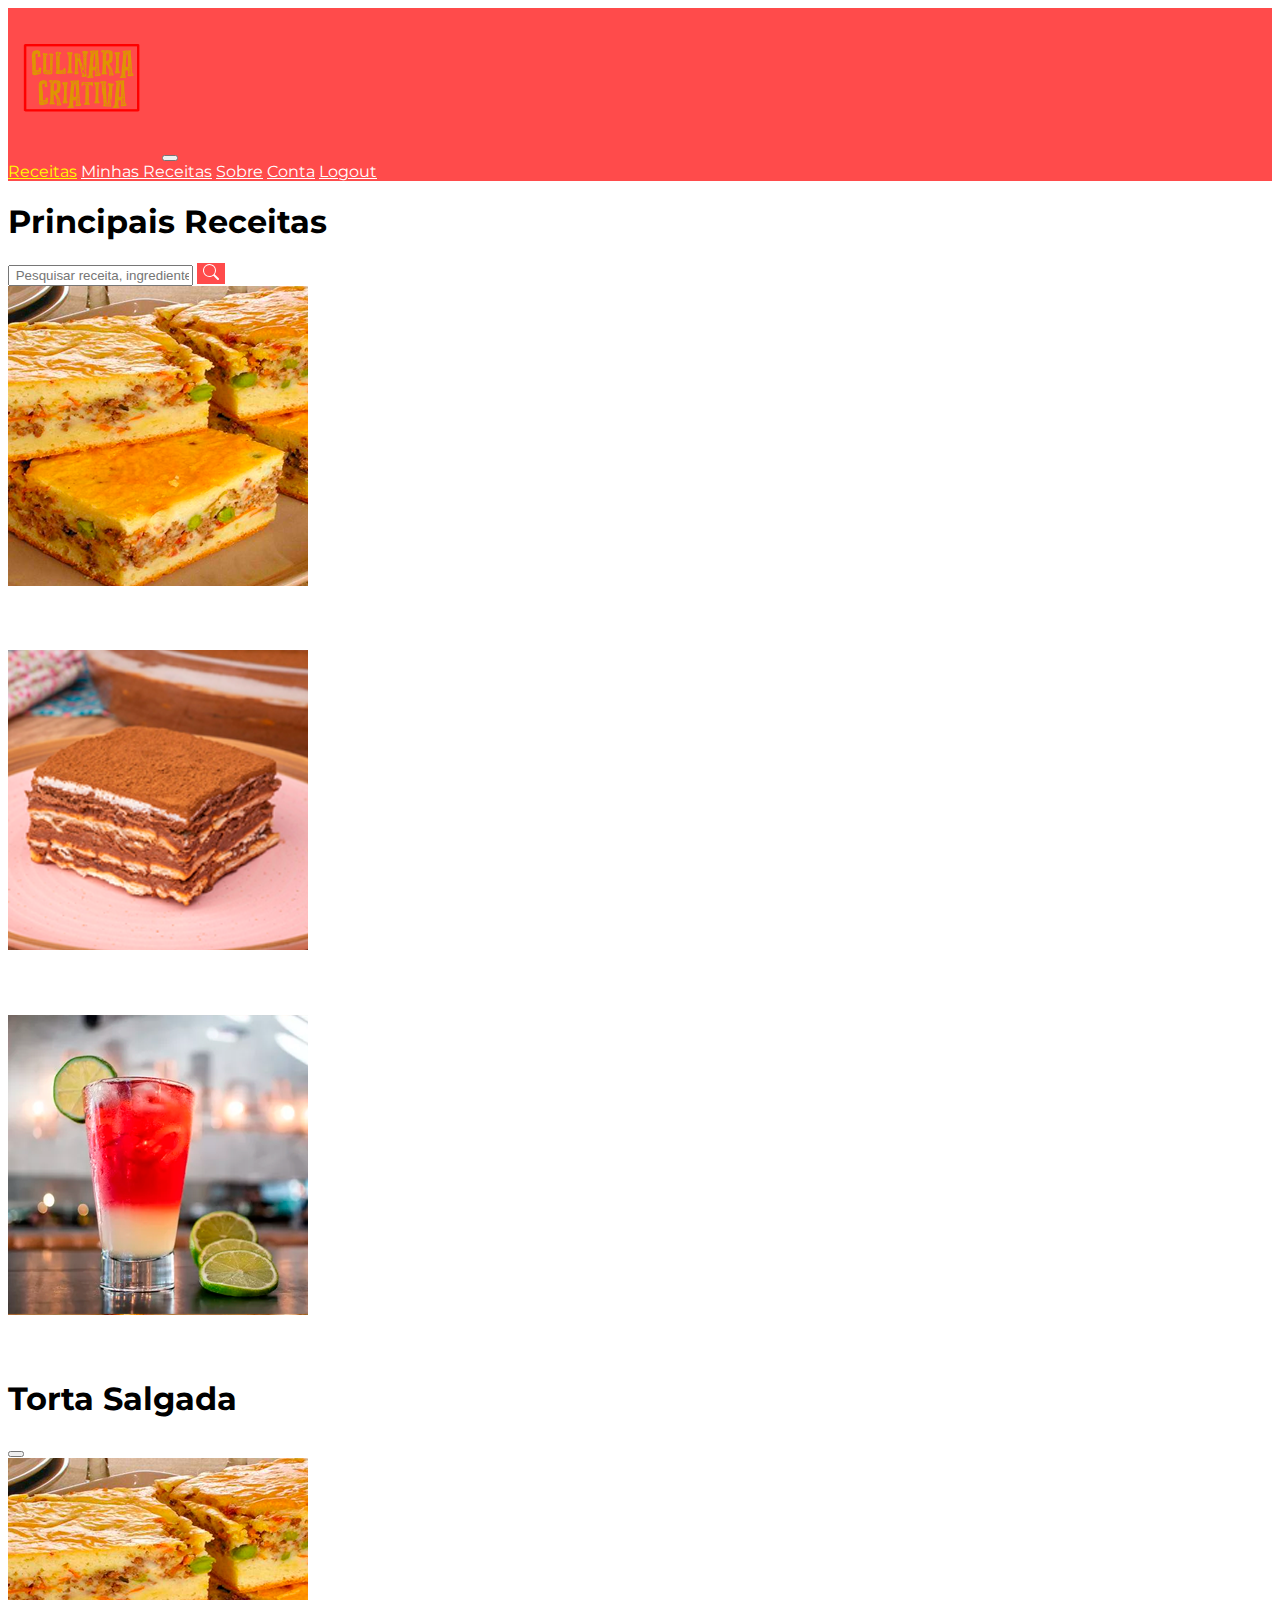
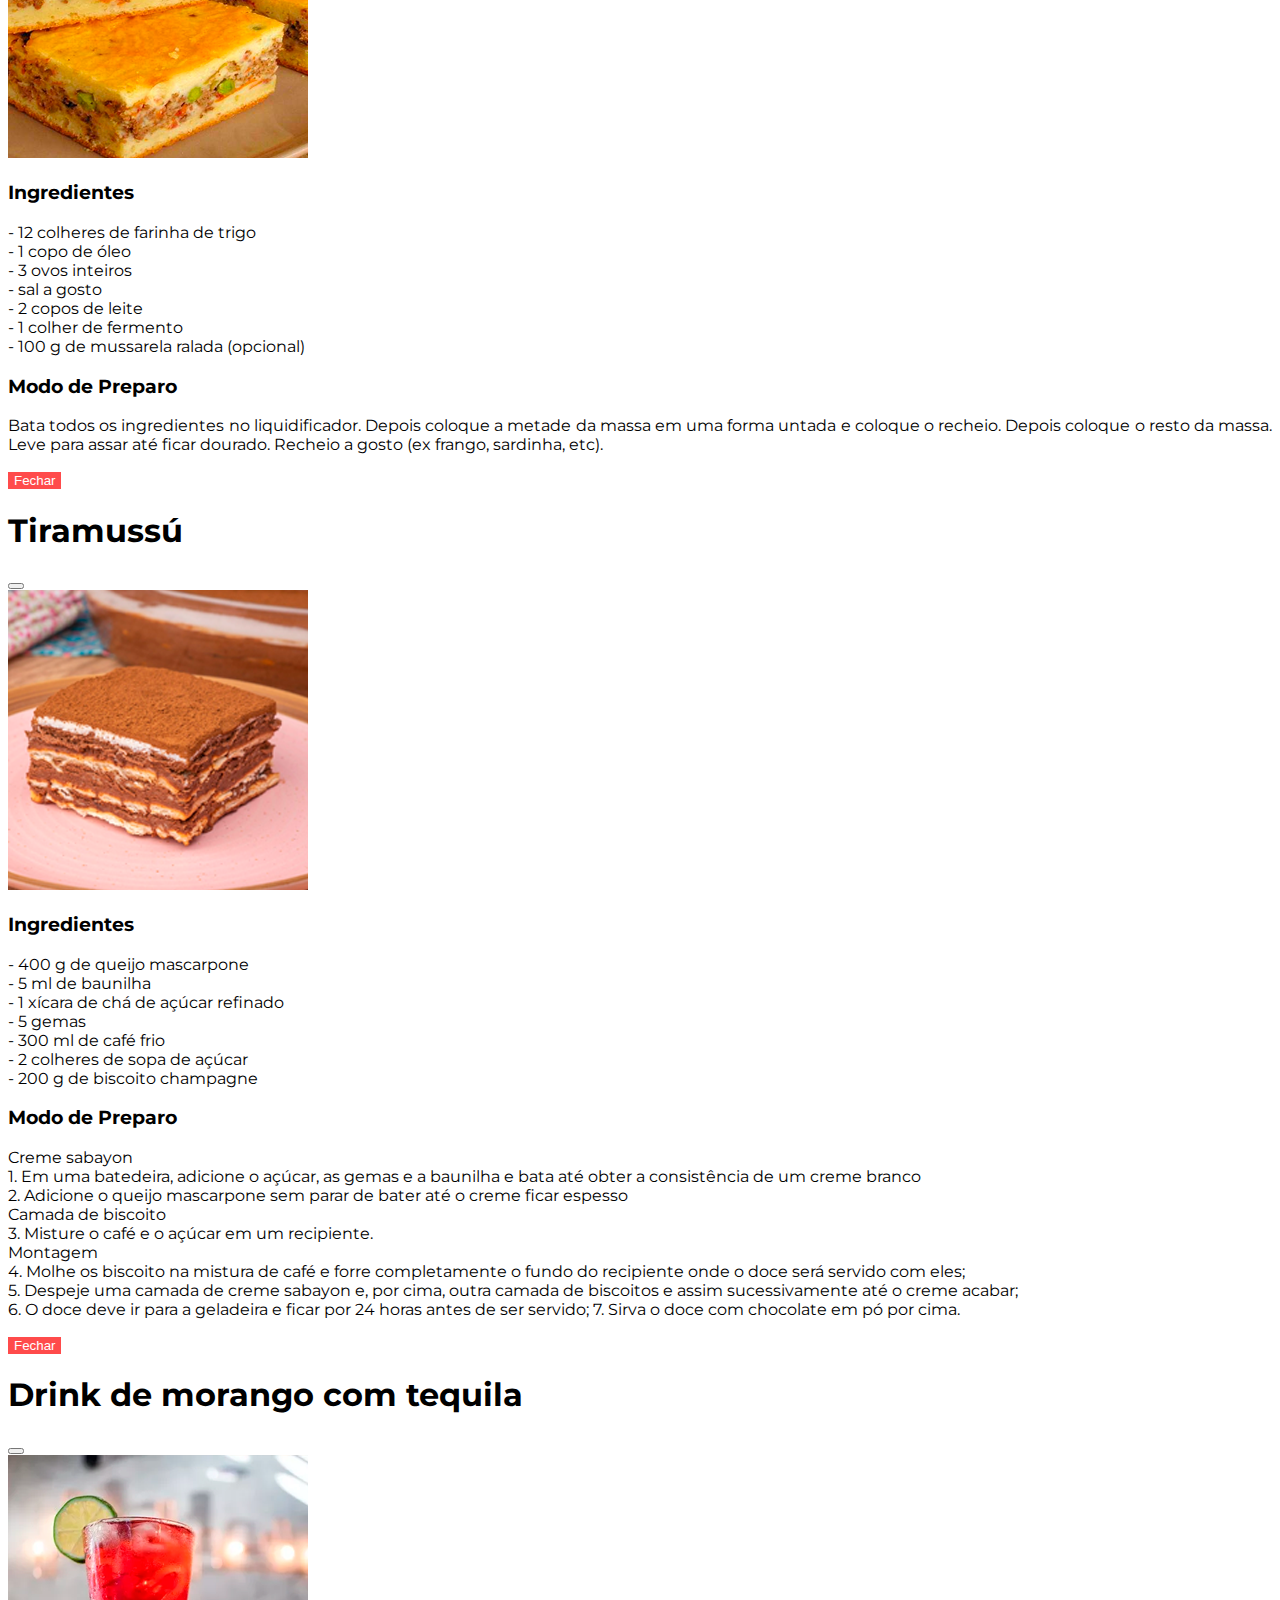
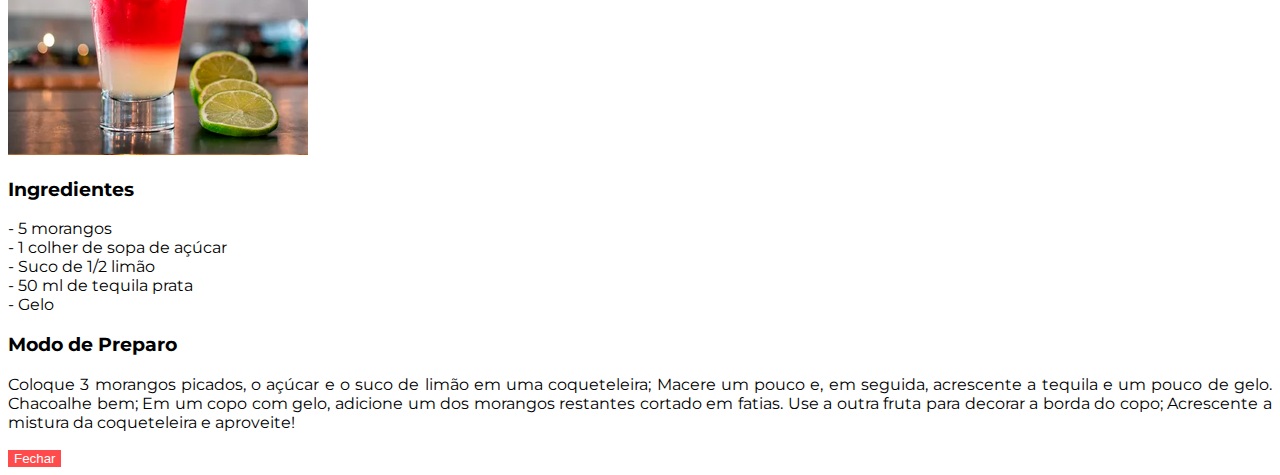
<file: index.html>
<!DOCTYPE html>
<html lang="pt-br">
<head>
    <meta charset="UTF-8">
    <meta name="viewport" content="width=device-width, initial-scale=1.0">
    <title>Receitas</title>
    <link rel="shortcut icon" href="assets/images/LOGO.png" type="image/x-icon">
    <link href="https://cdn.jsdelivr.net/npm/bootstrap@5.3.0/dist/css/bootstrap.min.css" rel="stylesheet" integrity="sha384-9ndCyUaIbzAi2FUVXJi0CjmCapSmO7SnpJef0486qhLnuZ2cdeRhO02iuK6FUUVM" crossorigin="anonymous">
    <link rel="stylesheet" href="styles/main.css">
</head>
<body>
    <header>
        <nav class="navbar navbar-expand-lg bg-body-tertiary">
            <div class="container-fluid">
              <a class="navbar-brand" href="index.html"><img class="logo" src="assets/images/LOGO.png" alt="Logo Culinária Criativa"></a>
              <button class="navbar-toggler" type="button" data-bs-toggle="collapse" data-bs-target="#navbarNavAltMarkup" aria-controls="navbarNavAltMarkup" aria-expanded="false" aria-label="Toggle navigation">
                <span class="navbar-toggler-icon"></span>
              </button>
              <div class="collapse navbar-collapse" id="navbarNavAltMarkup">
                <div class="navbar-nav">
                  <a class="nav-link active" aria-current="page" href="Autenticacao/autenticar_receita.php">Receitas</a>
                  <a class="nav-link" href="Autenticacao/autenticar_minhasReceitas.php">Minhas Receitas</a>
                  <a class="nav-link" href="sobre.html">Sobre</a>
                  <a class="nav-link" href="Conta/conta.html">Conta</a>
                  <a class="nav-link" href="/Conectar/logout.php">Logout</a>

                </div>
              </div>
            </div>
          </nav>
    </header>

    <main>
      <h1 class="m-4 mb-5 text-center">Principais Receitas</h1>

      <form action="./Receitas/pesquisa_receita.php" method="post">
        <div class="input-group m-4 mb-5 m-auto" style="width: 400px;">
            <input type="text" class="form-control" name="termoPesquisa" placeholder=" Pesquisar receita, ingrediente ou relacionado" aria-label="Recipient's username" aria-describedby="button-addon2">
            <button class="btn btn-outline-secondary" type="submit" id="button-addon2">
                <svg xmlns="http://www.w3.org/2000/svg" width="16" height="16" fill="currentColor" class="bi bi-search" viewBox="0 0 16 16">
                    <path d="M11.742 10.344a6.5 6.5 0 1 0-1.397 1.398h-.001c.03.04.062.078.098.115l3.85 3.85a1 1 0 0 0 1.415-1.414l-3.85-3.85a1.007 1.007 0 0 0-.115-.1zM12 6.5a5.5 5.5 0 1 1-11 0 5.5 5.5 0 0 1 11 0z"/>
                </svg>
            </button>
        </div>
    </form>
    

      <div class="row row-cols-1 row-cols-md-3 m-3 row-gap-3">

          <div class="col btn btn_sem_cor" data-bs-toggle="modal" data-bs-target="#modal-1">
            <div class="card">
              <img src="assets/images/foto-salgada.png" class="card-img-top" alt="Foto da receita.">
              <div class="card-body">
                <h5 class="card-title text-center">Torta Salgada</h5>
              </div>
            </div>
          </div>

          <div class="col btn btn_sem_cor" data-bs-toggle="modal" data-bs-target="#modal-2">
            <div class="card">
              <img src="assets/images/Foto-doce.png" class="card-img-top" alt="Foto da receita.">
              <div class="card-body">
                <h5 class="card-title text-center">Tiramissú</h5>
              </div>
            </div>
          </div>

          <div class="col btn btn_sem_cor" data-bs-toggle="modal" data-bs-target="#modal-3">
            <div class="card">
              <img src="assets/images/bebida.png" class="card-img-top" alt="Foto da receita.">
              <div class="card-body">
                <h5 class="card-title text-center">Drink de morango com tequila</h5>
              </div>
            </div>
          </div>
      </div>
      
    </main>

    <!-- Modal-1 -->
    <div class="modal fade" id="modal-1" tabindex="-1" aria-labelledby="exampleModalLabel" aria-hidden="true">
      <div class="modal-dialog">
        <div class="modal-content">
          <div class="modal-header">
            <h1 class="modal-title fs-5" id="exampleModalLabel">Torta Salgada</h1>
            <button type="button" class="btn-close" data-bs-dismiss="modal" aria-label="Close"></button>
          </div>
          <div class="modal-body m-auto text-justify ">
            <img class="rounded img-modal w-100" src="assets/images/foto-salgada.png" alt="Foto da receita.">
            <h3>Ingredientes</h3>
            <p class="texto">
              - 12 colheres de farinha de trigo <br>
              - 1 copo de óleo <br>
              - 3 ovos inteiros <br>
              - sal a gosto <br>
              - 2 copos de leite <br>
              - 1 colher de fermento <br>
              - 100 g de mussarela ralada (opcional)</p>
              <h3>Modo de Preparo</h3>
            <p class="texto">
              Bata todos os ingredientes no liquidificador. Depois coloque a metade da massa em uma forma untada e coloque o recheio. Depois coloque o resto da massa. Leve para assar até ficar dourado. Recheio a gosto (ex frango, sardinha, etc).</p>
          </div>
          <div class="modal-footer">
            <button type="button" class="btn btn-secondary" data-bs-dismiss="modal">Fechar</button>
          </div>
        </div>
      </div>
    </div>

    <!-- Modal-2 -->
    <div class="modal fade" id="modal-2" tabindex="-1" aria-labelledby="exampleModalLabel" aria-hidden="true">
      <div class="modal-dialog">
        <div class="modal-content">
          <div class="modal-header">
            <h1 class="modal-title fs-5" id="exampleModalLabel">Tiramussú</h1>
            <button type="button" class="btn-close" data-bs-dismiss="modal" aria-label="Close"></button>
          </div>
          <div class="modal-body m-auto text-justify ">
            <img class="rounded img-modal w-100" src="assets/images/Foto-doce.png" alt="Foto da receita.">
            <h3>Ingredientes</h3>
            <p class="texto">
              - 400 g de queijo mascarpone <br>
              - 5 ml de baunilha <br>
              - 1 xícara de chá de açúcar refinado <br>
              - 5 gemas <br>
              - 300 ml de café frio <br>
              - 2 colheres de sopa de açúcar <br>
              - 200 g de biscoito champagne</p>
            <h3>Modo de Preparo</h3>
            <p class="texto">
              Creme sabayon <br>
              1. Em uma batedeira, adicione o açúcar, as gemas e a baunilha e bata até obter a consistência de um creme branco <br>
              2. Adicione o queijo mascarpone sem parar de bater até o creme ficar espesso <br>
              Camada de biscoito <br>
              3. Misture o café e o açúcar em um recipiente. <br>
              Montagem <br>
              4. Molhe os biscoito na mistura de café e forre completamente o fundo do recipiente onde o doce será servido com eles; <br>
              5. Despeje uma camada de creme sabayon e, por cima, outra camada de biscoitos e assim sucessivamente até o creme acabar; <br>
              6. O doce deve ir para a geladeira e ficar por 24 horas antes de ser servido;
              7. Sirva o doce com chocolate em pó por cima.</p>
          </div>
          <div class="modal-footer">
            <button type="button" class="btn btn-secondary" data-bs-dismiss="modal">Fechar</button>
          </div>
        </div>
      </div>
    </div>


    <!-- Modal-3 -->
    <div class="modal fade" id="modal-3" tabindex="-1" aria-labelledby="exampleModalLabel" aria-hidden="true">
      <div class="modal-dialog">
        <div class="modal-content">
          <div class="modal-header">
            <h1 class="modal-title fs-5" id="exampleModalLabel">Drink de morango com tequila</h1>
            <button type="button" class="btn-close" data-bs-dismiss="modal" aria-label="Close"></button>
          </div>
          <div class="modal-body m-auto text-justify ">
            <img class="rounded img-modal w-100" src="assets/images/bebida.png" alt="Foto da receita.">
            <h3>Ingredientes</h3>
            <p class="texto">
              - 5 morangos <br>
              - 1 colher de sopa de açúcar <br>
              - Suco de 1/2 limão <br>
              - 50 ml de tequila prata <br>
              - Gelo</p>
            <h3>Modo de Preparo</h3>
            <p class="texto">Coloque 3 morangos picados, o açúcar e o suco de limão em uma coqueteleira;
              Macere um pouco e, em seguida, acrescente a tequila e um pouco de gelo. Chacoalhe bem;
              Em um copo com gelo, adicione um dos morangos restantes cortado em fatias. Use a outra fruta para decorar a borda do copo;
              Acrescente a mistura da coqueteleira e aproveite!</p>
          </div>
          <div class="modal-footer">
            <button type="button" class="btn btn-secondary" data-bs-dismiss="modal">Fechar</button>
          </div>
        </div>
      </div>
    </div>

    <script 
      src="https://cdn.jsdelivr.net/npm/bootstrap@5.3.0/dist/js/bootstrap.bundle.min.js" integrity="sha384-geWF76RCwLtnZ8qwWowPQNguL3RmwHVBC9FhGdlKrxdiJJigb/j/68SIy3Te4Bkz" crossorigin="anonymous">
  </script>

</body>
</html>
</file>
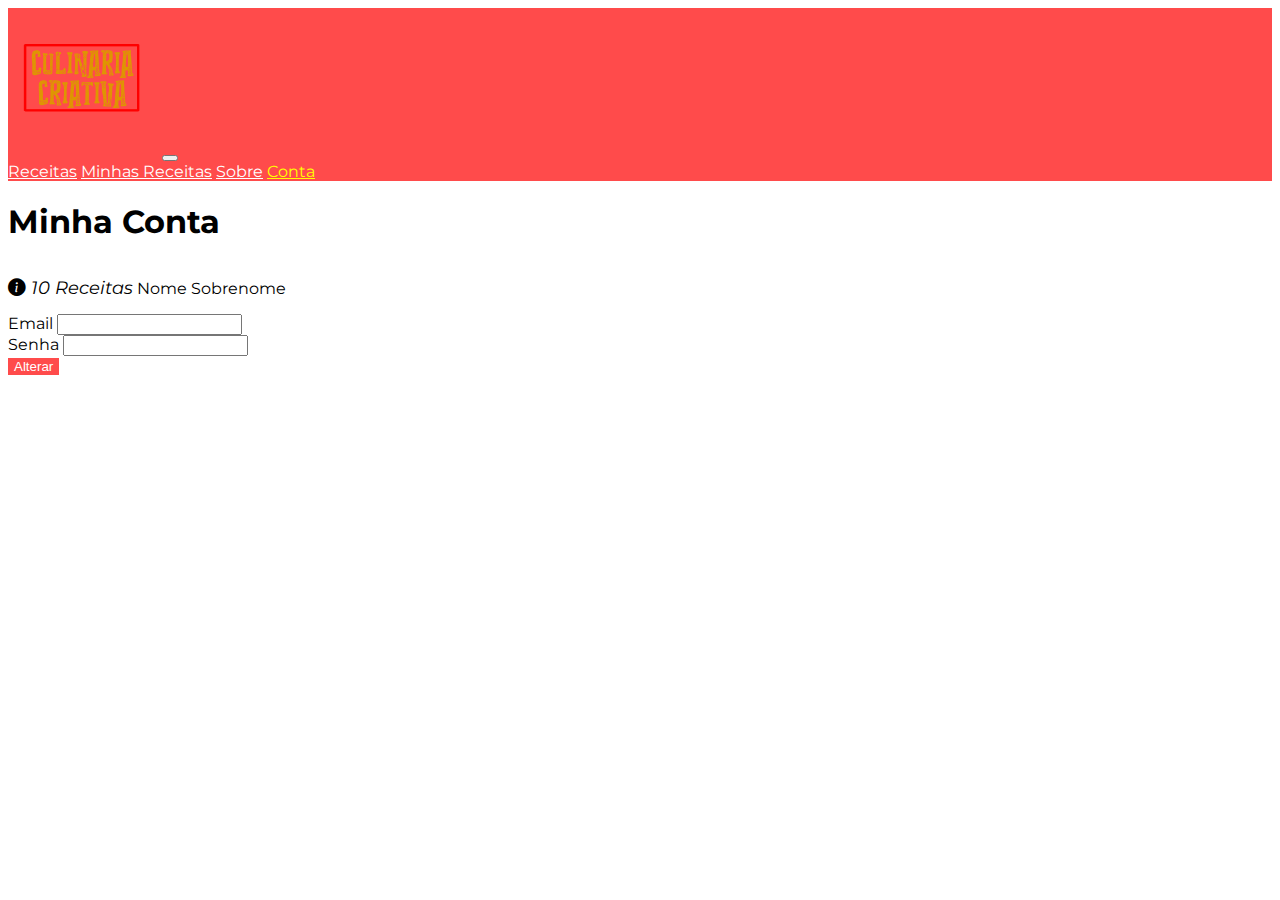
<file: conta.html>
<!DOCTYPE html>
<html lang="pt-br">
<head>
    <meta charset="UTF-8">
    <meta name="viewport" content="width=device-width, initial-scale=1.0">
    <title>Conta</title>
    <link href="https://cdn.jsdelivr.net/npm/bootstrap@5.3.0/dist/css/bootstrap.min.css" rel="stylesheet" integrity="sha384-9ndCyUaIbzAi2FUVXJi0CjmCapSmO7SnpJef0486qhLnuZ2cdeRhO02iuK6FUUVM" crossorigin="anonymous">
    <link rel="stylesheet" href="https://cdn.jsdelivr.net/npm/bootstrap-icons@1.5.0/font/bootstrap-icons.css">
    <link rel="stylesheet" href="styles/main.css">
</head>
<body>
    <header>
        <nav class="navbar navbar-expand-lg bg-body-tertiary">
            <div class="container-fluid">
              <a class="navbar-brand" href="index.html"><img class="logo" src="assets/images/LOGO.png" alt="Logo Culinária Criativa"></a>
              <button class="navbar-toggler" type="button" data-bs-toggle="collapse" data-bs-target="#navbarNavAltMarkup" aria-controls="navbarNavAltMarkup" aria-expanded="false" aria-label="Toggle navigation">
                <span class="navbar-toggler-icon"></span>
              </button>
              <div class="collapse navbar-collapse" id="navbarNavAltMarkup">
                <div class="navbar-nav">
                  <a class="nav-link" href="index.html">Receitas</a>
                  <a class="nav-link" href="minhasReceitas.html">Minhas Receitas</a>
                  <a class="nav-link" href="sobre.html">Sobre</a>
                  <a class="nav-link active" aria-current="page" href="conta.html">Conta</a>
                </div>
              </div>
            </div>
          </nav>
    </header>

    <main>
      <h1 class="m-4 mb-5 text-center">Minha Conta</h1>

      <div class="px-5 m-auto" style="width: 70vw;">

        <div class="nome quantidade_receita d-flex justify-content-end">
          <i class="bi bi-info-circle-fill" style="font-size: 1.1em;"> 10 Receitas</i>
        </div>

        <p class="text-uppercase fs-4 nome">Nome Sobrenome</p>

        <form>
          <div class="mb-3">
            <label for="exampleInputEmail1" class="form-label">Email</label>
            <input type="email" class="form-control" id="USERemail" aria-describedby="emailHelp">
          </div>
          <div class="mb-3">
            <label for="exampleInputPassword1" class="form-label">Senha</label>
            <input type="password" class="form-control" id="USERpwd">
          </div>
          <button type="submit" class="btn btn-primary">Alterar</button>
        </form>
      </div>

    </main>

    <script src="https://cdn.jsdelivr.net/npm/bootstrap@5.3.0/dist/js/bootstrap.bundle.min.js" integrity="sha384-geWF76RCwLtnZ8qwWowPQNguL3RmwHVBC9FhGdlKrxdiJJigb/j/68SIy3Te4Bkz" crossorigin="anonymous"></script>
</body>
</html>
</file>
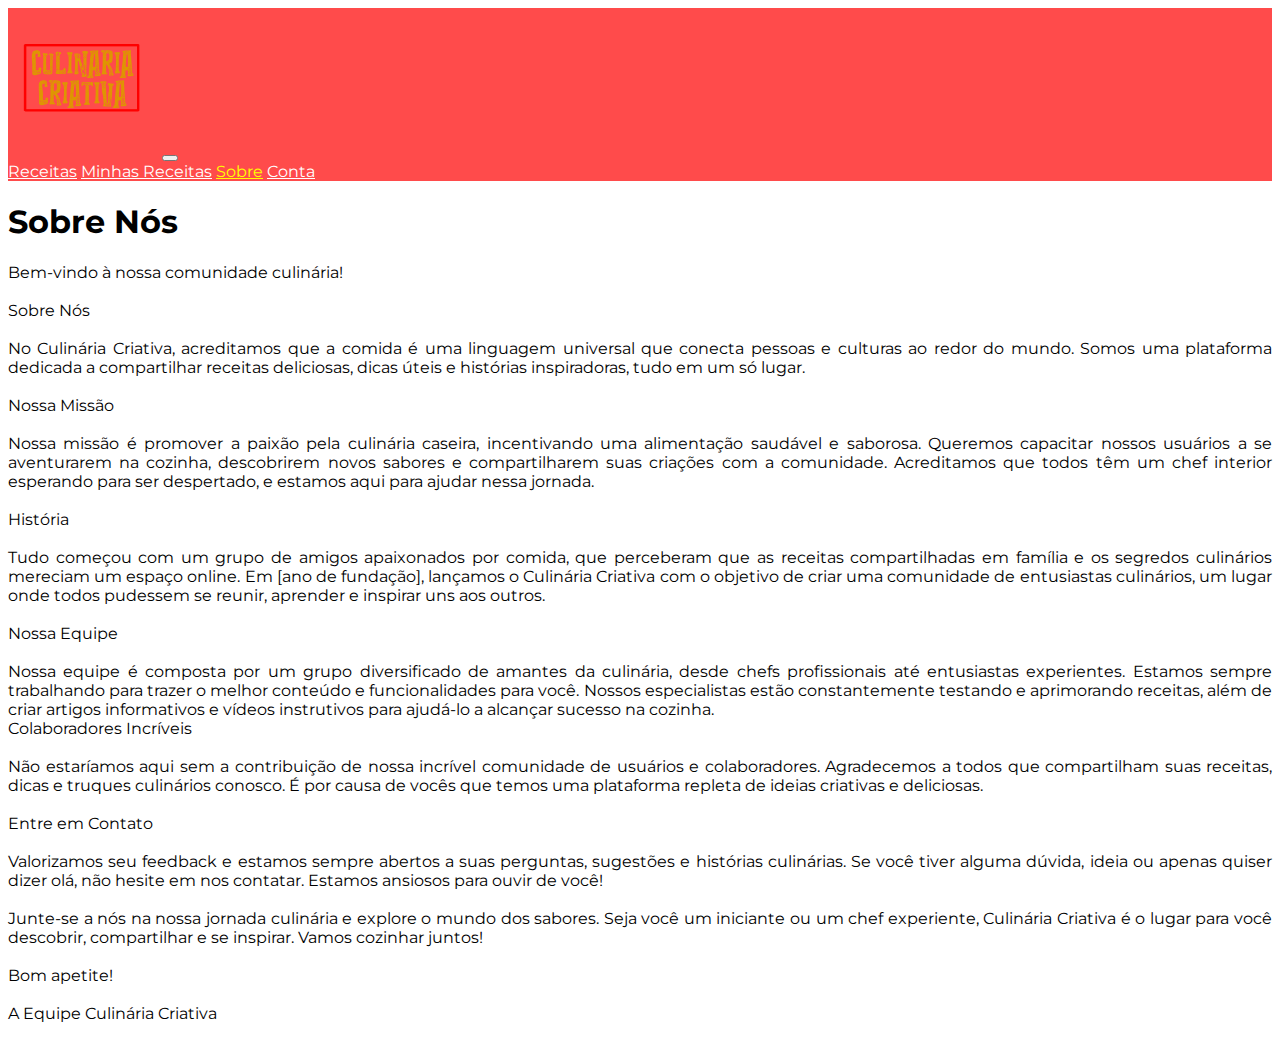
<file: sobre.html>
<!DOCTYPE html>
<html lang="pt-br">
<head>
    <meta charset="UTF-8">
    <meta name="viewport" content="width=device-width, initial-scale=1.0">
    <title>Sobre Nós</title>
    <link rel="shortcut icon" href="assets/images/LOGO.png" type="image/x-icon">
    <link href="https://cdn.jsdelivr.net/npm/bootstrap@5.3.0/dist/css/bootstrap.min.css" rel="stylesheet" integrity="sha384-9ndCyUaIbzAi2FUVXJi0CjmCapSmO7SnpJef0486qhLnuZ2cdeRhO02iuK6FUUVM" crossorigin="anonymous">
    <link rel="stylesheet" href="styles/main.css">
</head>
<body>
    <header>
        <nav class="navbar navbar-expand-lg bg-body-tertiary">
            <div class="container-fluid">
              <a class="navbar-brand" href="index.php"><img class="logo" src="assets/images/LOGO.png" alt="Logo Culinária Criativa"></a>
              <button class="navbar-toggler" type="button" data-bs-toggle="collapse" data-bs-target="#navbarNavAltMarkup" aria-controls="navbarNavAltMarkup" aria-expanded="false" aria-label="Toggle navigation">
                <span class="navbar-toggler-icon"></span>
              </button>
              <div class="collapse navbar-collapse" id="navbarNavAltMarkup">
                <div class="navbar-nav">
                  <a class="nav-link" aria-current="page" href="index.php">Receitas</a>
                  <a class="nav-link" href="./Autenticacao/autenticar_minhasReceitas.php">Minhas Receitas</a>
                  <a class="nav-link active" aria-current="page" href="sobre.html">Sobre</a>
                  <a class="nav-link" href="Conta/conta.html">Conta</a>
                </div>
              </div>
            </div>
          </nav>
    </header>

    <main>
      <h1 class="m-4 mb-4 text-center">Sobre Nós</h1>

      <p class="texto px-5">
        Bem-vindo à nossa comunidade culinária! <br> <br>

        Sobre Nós <br> <br>

        No Culinária Criativa, acreditamos que a comida é uma linguagem universal que conecta pessoas e culturas ao redor do mundo. Somos uma plataforma dedicada a compartilhar receitas deliciosas, dicas úteis e histórias inspiradoras, tudo em um só lugar. <br> <br>

        Nossa Missão <br> <br>

        Nossa missão é promover a paixão pela culinária caseira, incentivando uma alimentação saudável e saborosa. Queremos capacitar nossos usuários a se aventurarem na cozinha, descobrirem novos sabores e compartilharem suas criações com a comunidade. Acreditamos que todos têm um chef interior esperando para ser despertado, e estamos aqui para ajudar nessa jornada. <br> <br>

        História <br> <br>

        Tudo começou com um grupo de amigos apaixonados por comida, que perceberam que as receitas compartilhadas em família e os segredos culinários mereciam um espaço online. Em [ano de fundação], lançamos o Culinária Criativa com o objetivo de criar uma comunidade de entusiastas culinários, um lugar onde todos pudessem se reunir, aprender e inspirar uns aos outros. <br> <br>

        Nossa Equipe <br> <br>

        Nossa equipe é composta por um grupo diversificado de amantes da culinária, desde chefs profissionais até entusiastas experientes. Estamos sempre trabalhando para trazer o melhor conteúdo e funcionalidades para você. Nossos especialistas estão constantemente testando e aprimorando receitas, além de criar artigos informativos e vídeos instrutivos para ajudá-lo a alcançar sucesso na cozinha. <br>

        Colaboradores Incríveis <br> <br>

        Não estaríamos aqui sem a contribuição de nossa incrível comunidade de usuários e colaboradores. Agradecemos a todos que compartilham suas receitas, dicas e truques culinários conosco. É por causa de vocês que temos uma plataforma repleta de ideias criativas e deliciosas. <br> <br>

        Entre em Contato <br> <br>

        Valorizamos seu feedback e estamos sempre abertos a suas perguntas, sugestões e histórias culinárias. Se você tiver alguma dúvida, ideia ou apenas quiser dizer olá, não hesite em nos contatar. Estamos ansiosos para ouvir de você! <br> <br>

        Junte-se a nós na nossa jornada culinária e explore o mundo dos sabores. Seja você um iniciante ou um chef experiente, Culinária Criativa é o lugar para você descobrir, compartilhar e se inspirar. Vamos cozinhar juntos! <br> <br>

        Bom apetite! <br> <br>

        A Equipe Culinária Criativa
      </p>

    </main>

    <script src="https://cdn.jsdelivr.net/npm/bootstrap@5.3.0/dist/js/bootstrap.bundle.min.js" integrity="sha384-geWF76RCwLtnZ8qwWowPQNguL3RmwHVBC9FhGdlKrxdiJJigb/j/68SIy3Te4Bkz" crossorigin="anonymous"></script>
</body>
</html>
</file>
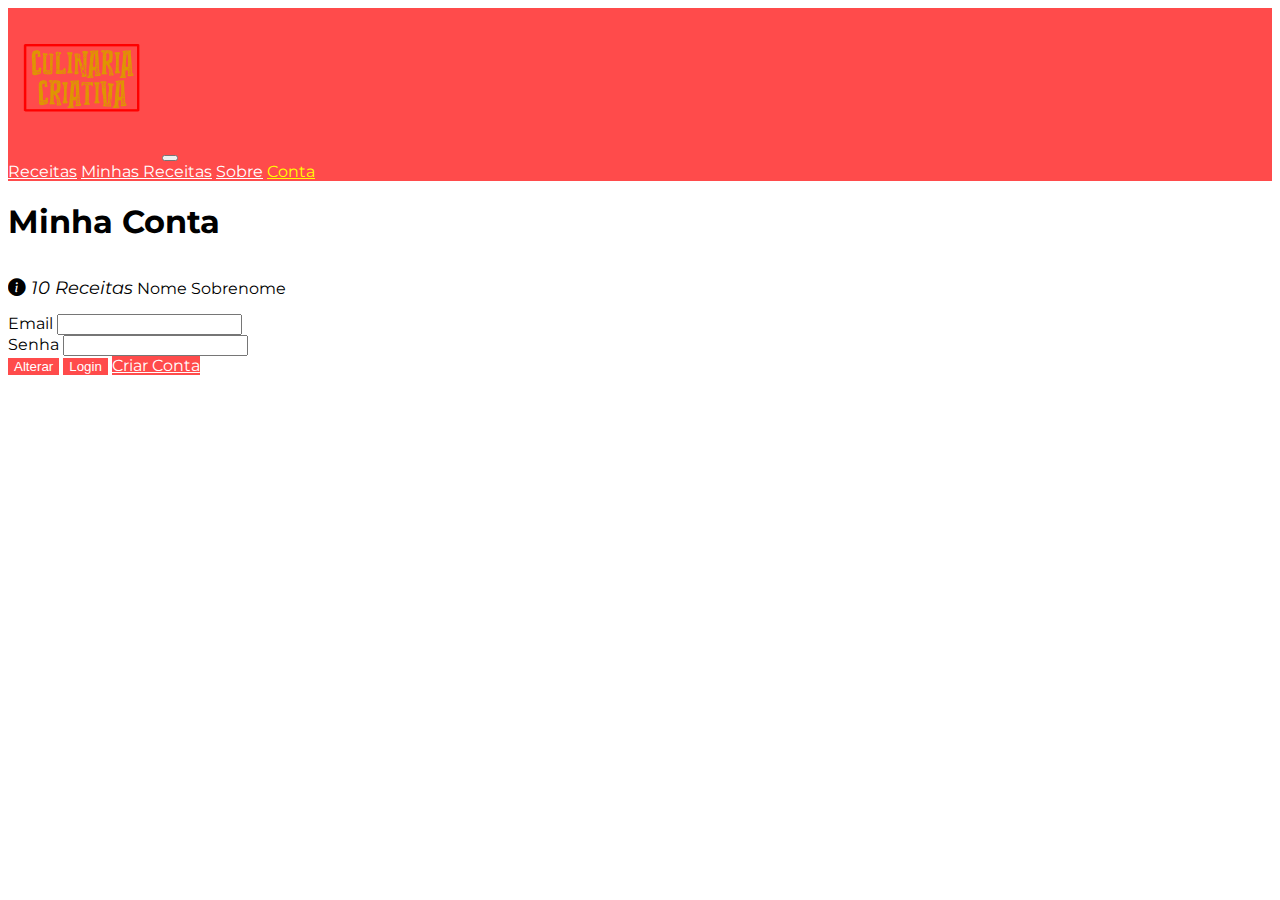
<file: Conta/conta.html>
<!DOCTYPE html>
<html lang="pt-br">
<head>
    <meta charset="UTF-8">
    <meta name="viewport" content="width=device-width, initial-scale=1.0">
    <title>Conta</title>
    <link rel="shortcut icon" href="../assets/images/LOGO.png" type="image/x-icon">
    <link href="https://cdn.jsdelivr.net/npm/bootstrap@5.3.0/dist/css/bootstrap.min.css" rel="stylesheet" integrity="sha384-9ndCyUaIbzAi2FUVXJi0CjmCapSmO7SnpJef0486qhLnuZ2cdeRhO02iuK6FUUVM" crossorigin="anonymous">
    <link rel="stylesheet" href="../styles/main.css">
    <link rel="stylesheet" href="https://cdn.jsdelivr.net/npm/bootstrap-icons@1.5.0/font/bootstrap-icons.css">
</head>
<body>
    <header>
        <nav class="navbar navbar-expand-lg bg-body-tertiary">
            <div class="container-fluid">
              <a class="navbar-brand" href="../index.php"><img class="logo" src="../assets/images/LOGO.png" alt="Logo Culinária Criativa"></a>
              <button class="navbar-toggler" type="button" data-bs-toggle="collapse" data-bs-target="#navbarNavAltMarkup" aria-controls="navbarNavAltMarkup" aria-expanded="false" aria-label="Toggle navigation">
                <span class="navbar-toggler-icon"></span>
              </button>
              <div class="collapse navbar-collapse" id="navbarNavAltMarkup">
                <div class="navbar-nav">
                  <a class="nav-link" aria-current="page" href="../Autenticacao/autenticar_receita.php">Receitas</a>
                  <a class="nav-link" href="../Autenticacao/autenticar_minhasReceitas.php">Minhas Receitas</a>
                  <a class="nav-link" href="../sobre.html">Sobre</a>
                  <a class="nav-link active" aria-current="page" href="../Conta/conta.html">Conta</a>
                </div>
              </div>
            </div>
          </nav>
    </header>

    <main>
      <h1 class="m-4 mb-5 text-center">Minha Conta</h1>

      <div class="px-5 m-auto" style="width: 70vw;">

        <div class="nome quantidade_receita d-flex justify-content-end d-none">
          <i class="bi bi-info-circle-fill" style="font-size: 1.1em;"> 10 Receitas</i>
        </div>

        <p class="text-uppercase fs-4 nome">Nome Sobrenome</p>

        <form action="../Conectar/login.php" method="post">
          <div class="mb-3">
            <label for="exampleInputEmail1" class="form-label">Email</label>
            <input type="email" class="form-control" id="USERemail" name="USERemail" aria-describedby="emailHelp">
          </div>
          <div class="mb-3">
            <label for="exampleInputPassword1" class="form-label">Senha</label>
            <input type="password" class="form-control" id="USERpwd" name="USERpwd">
          </div>
          <button type="submit" class="btn">Alterar</button>
          <input type="submit" class="btn" name="login" value="Login">
          <a class="btn" href="./criar_Conta.html">Criar Conta</a>
        </form>
      </div>

    </main>

    <script src="https://cdn.jsdelivr.net/npm/bootstrap@5.3.0/dist/js/bootstrap.bundle.min.js" integrity="sha384-geWF76RCwLtnZ8qwWowPQNguL3RmwHVBC9FhGdlKrxdiJJigb/j/68SIy3Te4Bkz" crossorigin="anonymous"></script>
</body>
</html>
</file>
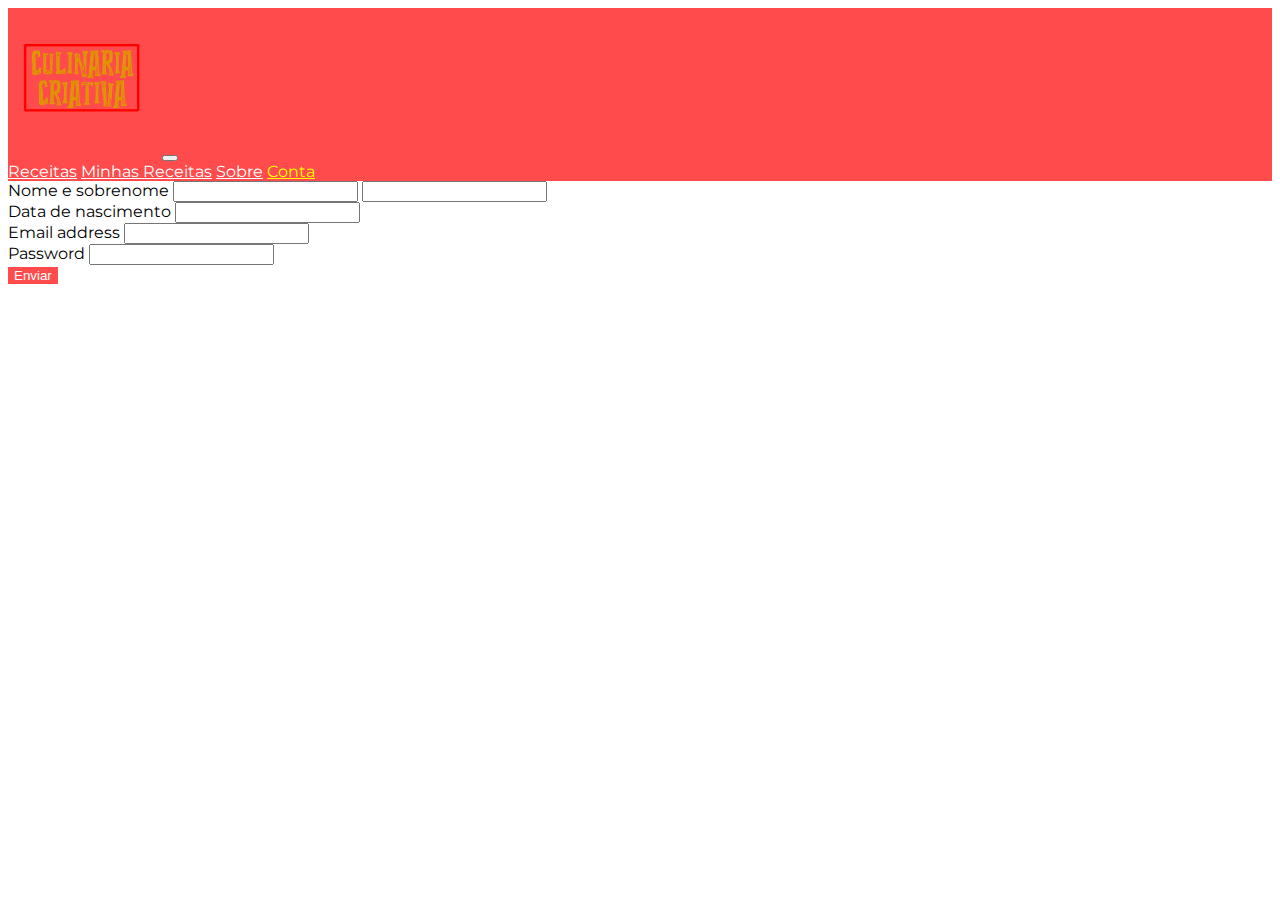
<file: Conta/criar_Conta.html>
<!DOCTYPE html>
<html lang="pt-br">
<head>
    <meta charset="UTF-8">
    <meta name="viewport" content="width=device-width, initial-scale=1.0">
    <title>Receitas</title>
    <link rel="shortcut icon" href="../assets/images/LOGO.png" type="image/x-icon">
    <link href="https://cdn.jsdelivr.net/npm/bootstrap@5.3.0/dist/css/bootstrap.min.css" rel="stylesheet" integrity="sha384-9ndCyUaIbzAi2FUVXJi0CjmCapSmO7SnpJef0486qhLnuZ2cdeRhO02iuK6FUUVM" crossorigin="anonymous">
    <link rel="stylesheet" href="../styles/main.css">
</head>
<body>
    <header>
        <nav class="navbar navbar-expand-lg bg-body-tertiary">
            <div class="container-fluid">
              <a class="navbar-brand" href="../index.php"><img class="logo" src="../assets/images/LOGO.png" alt="Logo Culinária Criativa"></a>
              <button class="navbar-toggler" type="button" data-bs-toggle="collapse" data-bs-target="#navbarNavAltMarkup" aria-controls="navbarNavAltMarkup" aria-expanded="false" aria-label="Toggle navigation">
                <span class="navbar-toggler-icon"></span>
              </button>
              <div class="collapse navbar-collapse" id="navbarNavAltMarkup">
                <div class="navbar-nav">
                  <a class="nav-link" href="../Autenticacao/autenticar_receita.php">Receitas</a>
                  <a class="nav-link" href="../Autenticacao/autenticar_minhasReceitas.php">Minhas Receitas</a>
                  <a class="nav-link" href="../sobre.html">Sobre</a>
                  <a class="nav-link active" aria-current="page" href="conta.html">Conta</a>
                </div>
              </div>
            </div>
          </nav>
    </header>

    <main>
      <form action="../Conta/processa_novo_usuario.php" method="post">
        <div class="container my-5">
          <div class="input-group mb-3">
            <span class="input-group-text">Nome e sobrenome</span>
            <input type="text" name = "USERNpnome" aria-label="First name" class="form-control">
            <input type="text" name = "USERNunome" aria-label="Last name" class="form-control">
          </div>
          <div class="input-group flex-nowrap mb-3">
            <span class="input-group-text" id="addon-wrapping">Data de nascimento</span>
            <input type="text" name = "USERNani" class="form-control" aria-label="nascimento" aria-describedby="addon-wrapping">
          </div>
          <div class="mb-3">
            <label for="exampleInputEmail1" class="form-label">Email address</label>
            <input type="email" name = "USERNemail" class="form-control" id="exampleInputEmail1" aria-describedby="emailHelp">
          </div>
          <div class="mb-3">
            <label for="exampleInputPassword1" class="form-label">Password</label>
            <input type="password" name = "USERNpwd" class="form-control" id="exampleInputPassword1">
          </div>
          <button type="submit" class="btn btn-primary">Enviar</button>
        </div>
      </form>
    </main>
    
</body>
</file>
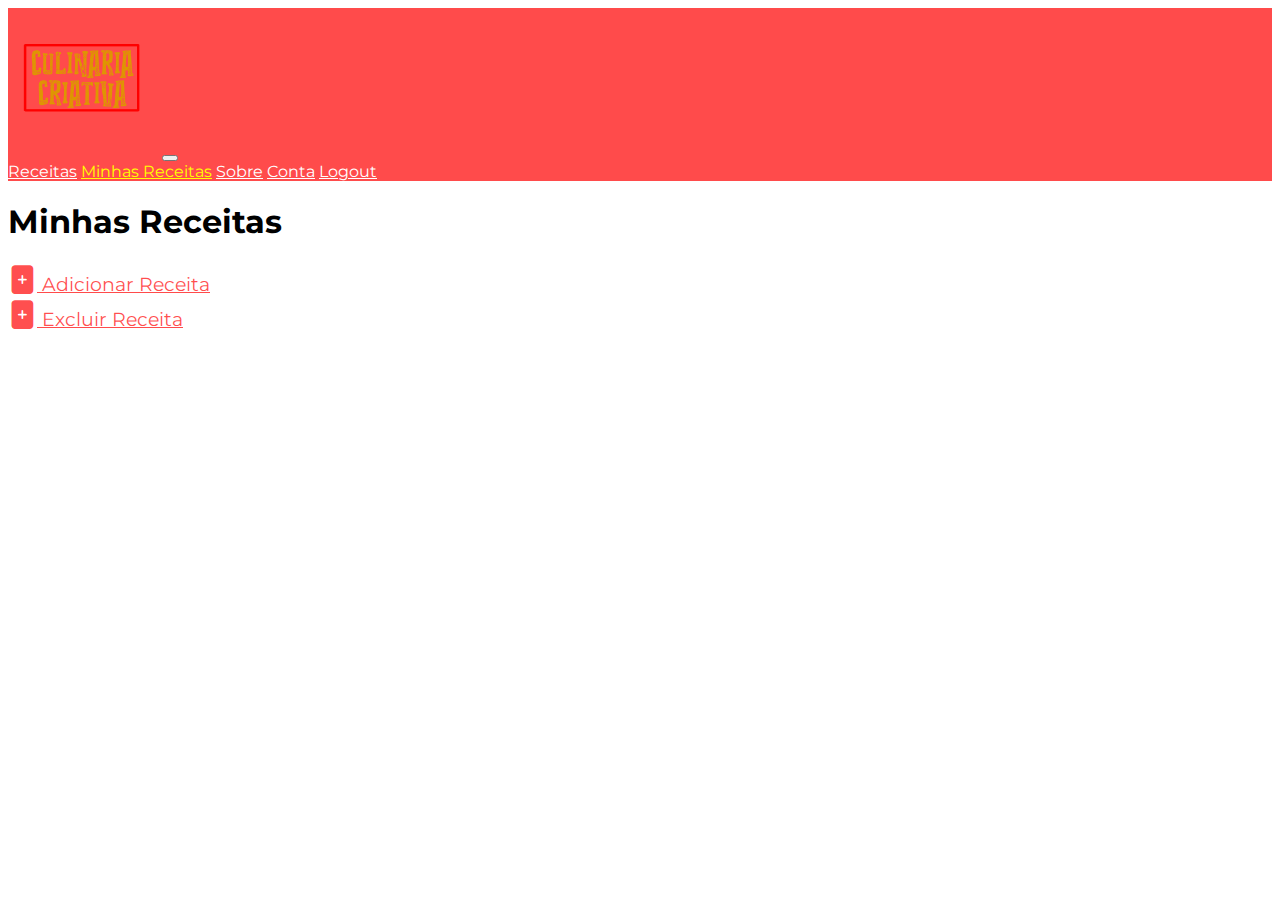
<file: Receitas/minhasReceitas.html>
<!DOCTYPE html>
<html lang="pt-br">
<head>
    <meta charset="UTF-8">
    <meta name="viewport" content="width=device-width, initial-scale=1.0">
    <title>Minhas Receitas</title>
    <link rel="shortcut icon" href="../assets/images/LOGO.png" type="image/x-icon">
    <link href="https://cdn.jsdelivr.net/npm/bootstrap@5.3.0/dist/css/bootstrap.min.css" rel="stylesheet" integrity="sha384-9ndCyUaIbzAi2FUVXJi0CjmCapSmO7SnpJef0486qhLnuZ2cdeRhO02iuK6FUUVM" crossorigin="anonymous">
    <link rel="stylesheet" href="https://cdn.jsdelivr.net/npm/bootstrap-icons@1.5.0/font/bootstrap-icons.css">
    <link rel="stylesheet" href="../styles/main.css">
</head>
<body>
    <header>
        <nav class="navbar navbar-expand-lg bg-body-tertiary">
            <div class="container-fluid">
              <a class="navbar-brand" href="../index.php"><img class="logo" src="../assets/images/LOGO.png" alt="Logo Culinária Criativa"></a>
              <button class="navbar-toggler" type="button" data-bs-toggle="collapse" data-bs-target="#navbarNavAltMarkup" aria-controls="navbarNavAltMarkup" aria-expanded="false" aria-label="Toggle navigation">
                <span class="navbar-toggler-icon"></span>
              </button>
              <div class="collapse navbar-collapse" id="navbarNavAltMarkup">
                <div class="navbar-nav">
                  <a class="nav-link" href="../Autenticacao/autenticar_receita.php">Receitas</a>
                  <a class="nav-link active" aria-current="page" href="../Autenticacao/autenticar_minhasReceitas.php">Minhas Receitas</a>
                  <a class="nav-link" href="../sobre.html">Sobre</a>
                  <a class="nav-link" href="../Conta/conta.html">Conta</a>
                  <a class="nav-link" href="../Conectar/logout.php">Logout</a>
                </div>
              </div>
            </div>
          </nav>
    </header>

    <main>
      <h1 class="m-4 mb-4 text-center">Minhas Receitas</h1>

      <div class="d-flex justify-content-end mx-5" style="font-size: 1.2em;">
        <a class="link-offset-2 link-underline link-underline-opacity-0 link_add d-flex align-items-center" href="./novaReceita.html">
          <i class="bi bi-file-plus-fill" style="font-size: 1.5em;"></i>
          Adicionar Receita
        </a>
      </div>
      <div class="d-flex justify-content-end mx-5" style="font-size: 1.2em;">
        <a class="link-offset-2 link-underline link-underline-opacity-0 link_add d-flex align-items-center" href="./excluirReceita.php">
          <i class="bi bi-file-plus-fill" style="font-size: 1.5em;"></i>
          Excluir Receita
        </a>
      </div>
      <!--<div class="d-flex justify-content-end mx-5" style="font-size: 1.2em;">
        <a class="link-offset-2 link-underline link-underline-opacity-0 link_add d-flex align-items-center" href="./alterarReceita.php">
          <i class="bi bi-file-plus-fill" style="font-size: 1.5em;"></i>
          Alterar Receita
        </a>
      </div>
       <div class="row row-cols-1 row-cols-md-3 m-3 row-gap-3">
        
        <!-- <a class="link-offset-2 link-offset-3-hover link-underline link-underline-opacity-0 link-underline-opacity-75-hover" href="#">
          <div class="col">
            <div class="card">
              <img src="../assets/receita.jpg" class="card-img-top" alt="Foto da receita.">
              <div class="card-body">
                <h5 class="card-title text-center">Nome da receita</h5>
              </div>
            </div>
          </div>
        </a>

       <a class="link-offset-2 link-offset-3-hover link-underline link-underline-opacity-0 link-underline-opacity-75-hover" href="#">
          <div class="col">
            <div class="card">
              <img src="../assets/receita.jpg" class="card-img-top" alt="Foto da receita.">
              <div class="card-body">
                <h5 class="card-title text-center">Nome da receita</h5>
              </div>
            </div>
          </div>
        </a>

        <a class="link-offset-2 link-offset-3-hover link-underline link-underline-opacity-0 link-underline-opacity-75-hover" href="#">
          <div class="col">
            <div class="card">
              <img src="../assets/receita.jpg" class="card-img-top" alt="Foto da receita.">
              <div class="card-body">
                <h5 class="card-title text-center">Nome da receita</h5>
              </div>
            </div>
          </div>
        </a> -->
    </main>

    <script src="https://cdn.jsdelivr.net/npm/bootstrap@5.3.0/dist/js/bootstrap.bundle.min.js" integrity="sha384-geWF76RCwLtnZ8qwWowPQNguL3RmwHVBC9FhGdlKrxdiJJigb/j/68SIy3Te4Bkz" crossorigin="anonymous"></script>
</body>
</html>
</file>
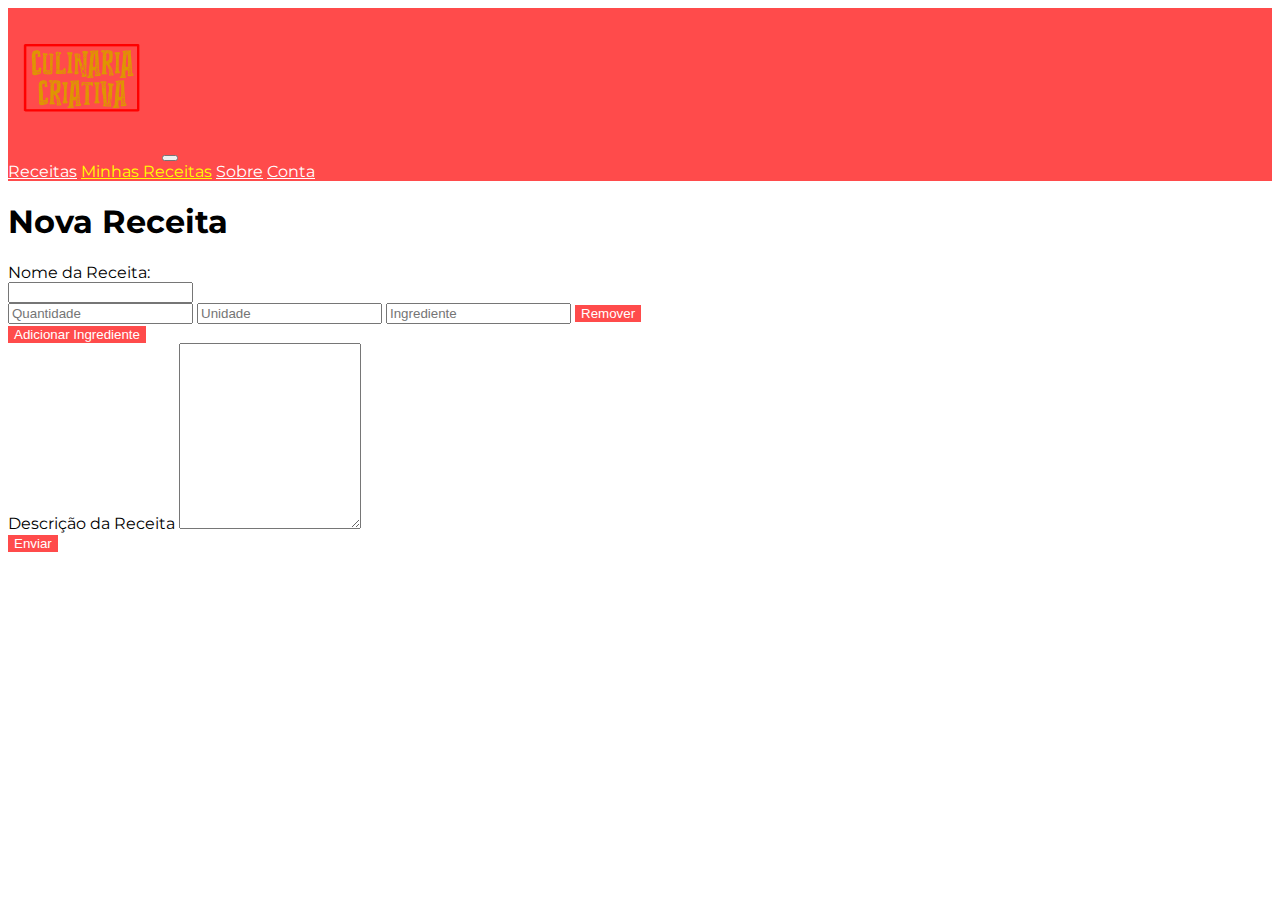
<file: Receitas/novaReceita.html>
<!DOCTYPE html>
<html lang="pt-br">
<head>
    <meta charset="UTF-8">
    <meta name="viewport" content="width=device-width, initial-scale=1.0">
    <title>Nova Receita</title>
    <link rel="shortcut icon" href="../assets/images/LOGO.png" type="image/x-icon">
    <link href="https://cdn.jsdelivr.net/npm/bootstrap@5.3.0/dist/css/bootstrap.min.css" rel="stylesheet" integrity="sha384-9ndCyUaIbzAi2FUVXJi0CjmCapSmO7SnpJef0486qhLnuZ2cdeRhO02iuK6FUUVM" crossorigin="anonymous">
    <link rel="stylesheet" href="https://cdn.jsdelivr.net/npm/bootstrap-icons@1.5.0/font/bootstrap-icons.css">
    <link rel="stylesheet" href="../styles/main.css">
</head>
<header>
    <nav class="navbar navbar-expand-lg bg-body-tertiary">
        <div class="container-fluid">
          <a class="navbar-brand" href="../index.php"><img class="logo" src="../assets/images/LOGO.png" alt="Logo Culinária Criativa"></a>
          <button class="navbar-toggler" type="button" data-bs-toggle="collapse" data-bs-target="#navbarNavAltMarkup" aria-controls="navbarNavAltMarkup" aria-expanded="false" aria-label="Toggle navigation">
            <span class="navbar-toggler-icon"></span>
          </button>
          <div class="collapse navbar-collapse" id="navbarNavAltMarkup">
            <div class="navbar-nav">
              <a class="nav-link" href="../Autenticacao/autenticar_receita.php">Receitas</a>
              <a class="nav-link active" href="../Autenticacao/autenticar_minhasReceitas.php">Minhas Receitas</a>
              <a class="nav-link" href="../sobre.html">Sobre</a>
              <a class="nav-link" href="../Conta/conta.html">Conta</a>
            </div>
          </div>
        </div>
      </nav>
</header>
<body>
    <h1 class="container my-3">Nova Receita</h1>

    <form class="container m-auto form-control p-3" id="form1" action="./processar_formulario.php" method="POST">
        <label for="nomeReceita">Nome da Receita:</label> <br>
        <input class="mb-3" type="text" id="nomeReceita" name="nomeReceita">

        <!-- Campos dos Novos Ingredientes -->
        <div id="novosIngredientes">
            <div class="novoIngrediente">
                <input class="mb-3" type="text" name="quantidade[]" placeholder="Quantidade">
                <input class="mb-3" type="text" name="unidade[]" placeholder="Unidade">
                <input  class="mb-3" type="text" name="ingrediente[]" placeholder="Ingrediente">
                <button class="btn mx-2 btnRemoverIngrediente" type="button">Remover</button>
            </div>
        </div>

        <button type="button" id="adicionarIngrediente" class="btn my-5">Adicionar Ingrediente</button>

        <div class="mb-3">
          <label for="descricao" class="form-label">Descrição da Receita</label>
          <textarea class="form-control" style="height: 20vh;" id="descricao" name="descricao" rows="50"></textarea>
        </div>
        <button type="submit" class="btn my-3">Enviar</button>
    </form>

    <script src="script.js"></script>
</body>
</html>
</file>
<file: styles/main.css>
@charset "UTF-8";
@import url('https://fonts.googleapis.com/css2?family=Montserrat:wght@500&display=swap');

:root {
    --fonte_padrao: 'Montserrat', sans-serif;
}

html, body {
    font-family: var(--fonte_padrao);
}

.logo {
    width: 150px;
}

.bg-body-tertiary, .btn {
    background-color: rgba(255, 0, 0, 0.705) !important;
    color: white !important;
    border: 0;
}

.btn:hover {
    background-color:  rgba(255, 0, 0, 0.815) !important;
}

.btn_sem_cor {
    background-color: transparent !important;
}

.nav-link {
    color: white !important;
}

.nav-link:hover {
    color: yellow !important;
}

.link_add {
    color:  rgba(255, 0, 0, 0.705) !important;
}

.active {
    color: yellow !important;
}

.texto {
    text-align: justify;
}

.nome {
    display: inline-block;
}

.quantidade_receita {
    align-self: flex-end;
}
</file>
